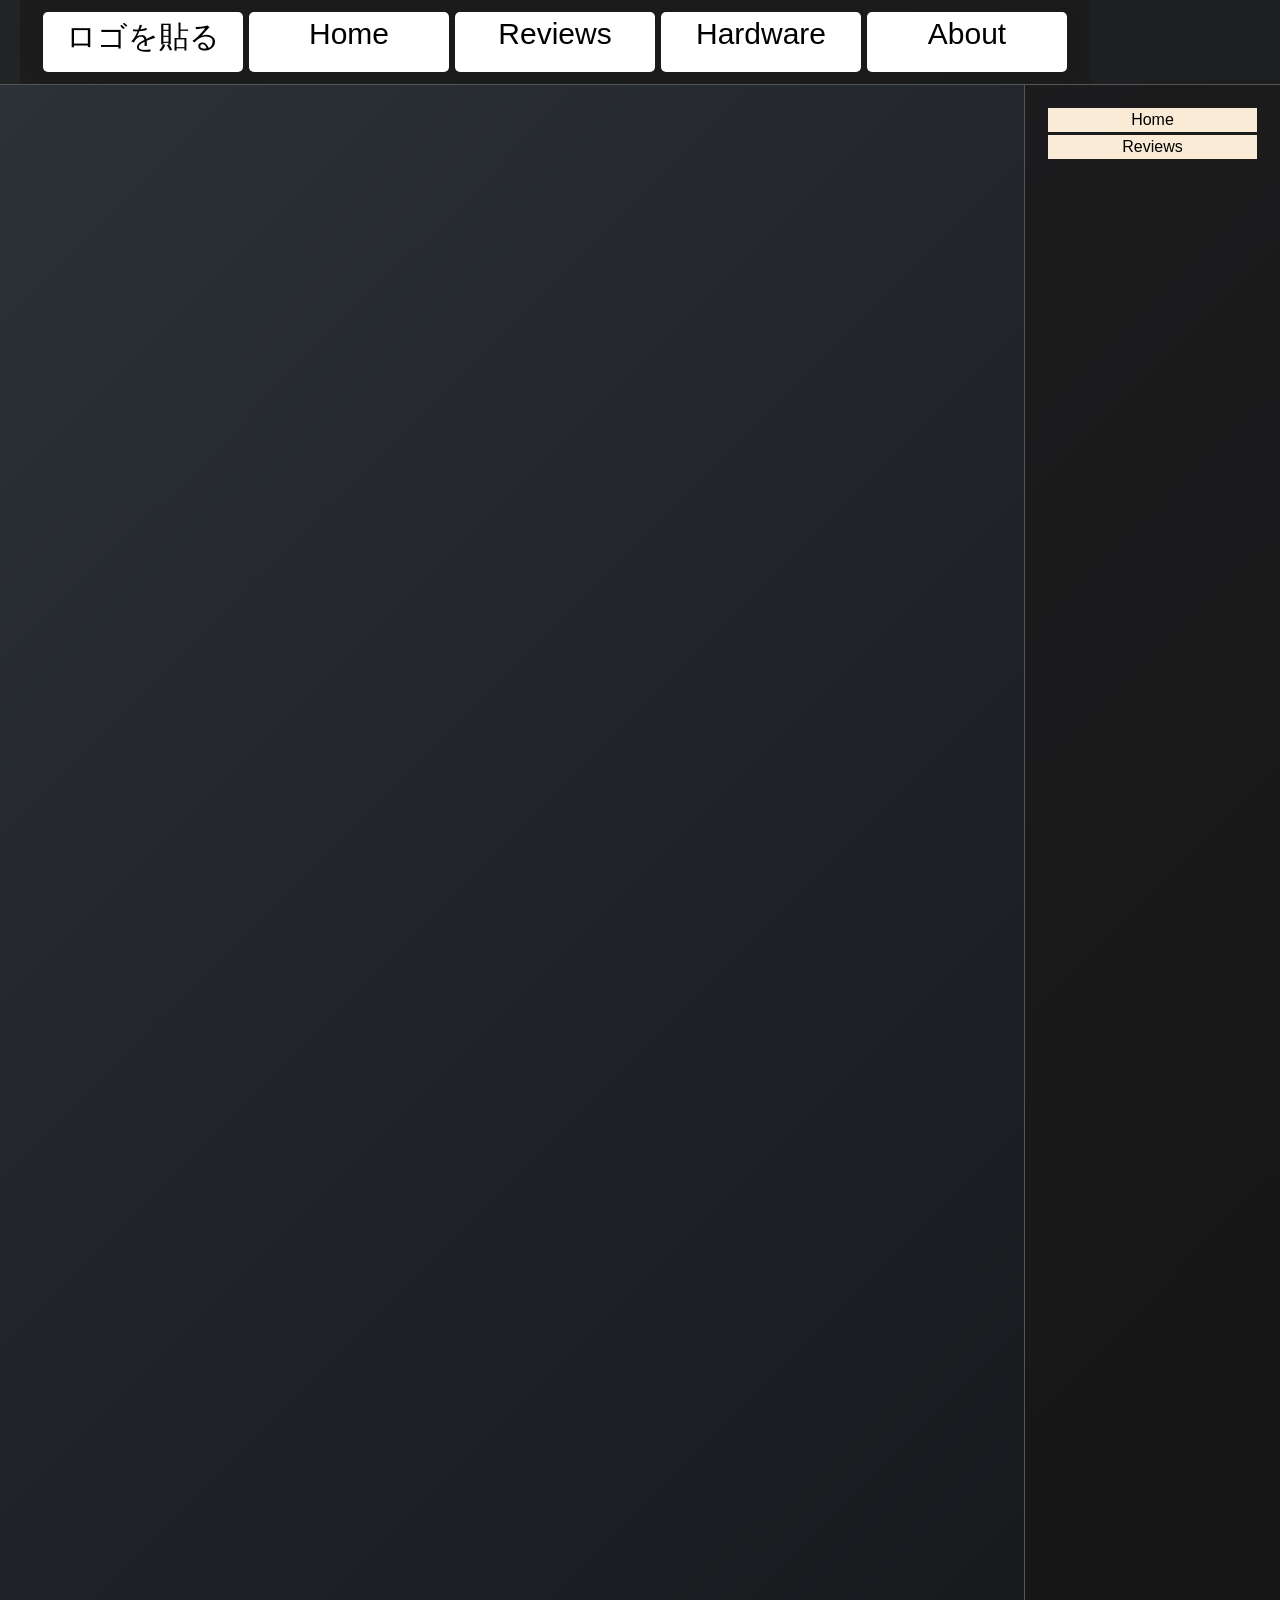
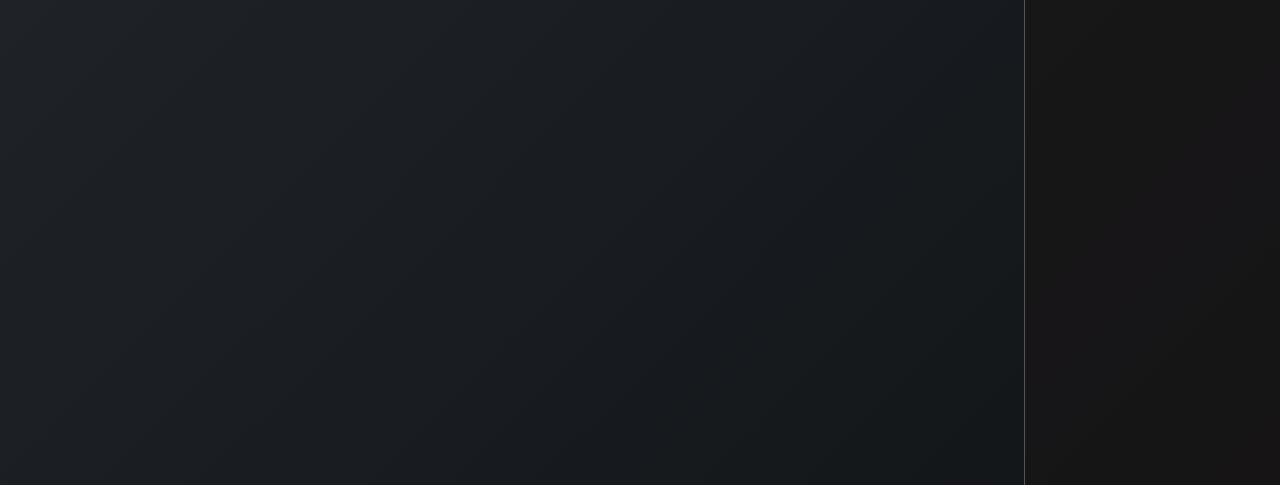
<file: adventure.html>
<!DOCTYPE html>
<html lang="ja">

<head>
    <meta charset="UTF-8">
    <title>Adventure</title>
    <link rel="stylesheet" href="css/style.css">
</head>
<body>
    <div class="site-container">
        <header class="site-header">
            <div id="header"></div>
        </header>
        <script src="js/include_header.js"></script>


        <main class="main-content">



        </main>


        <aside class="sidebar">
            <div id="sidebar"></div>
        </aside>
        <script src="js/include.js"></script>

    </div>
</body>

</html>
</file>
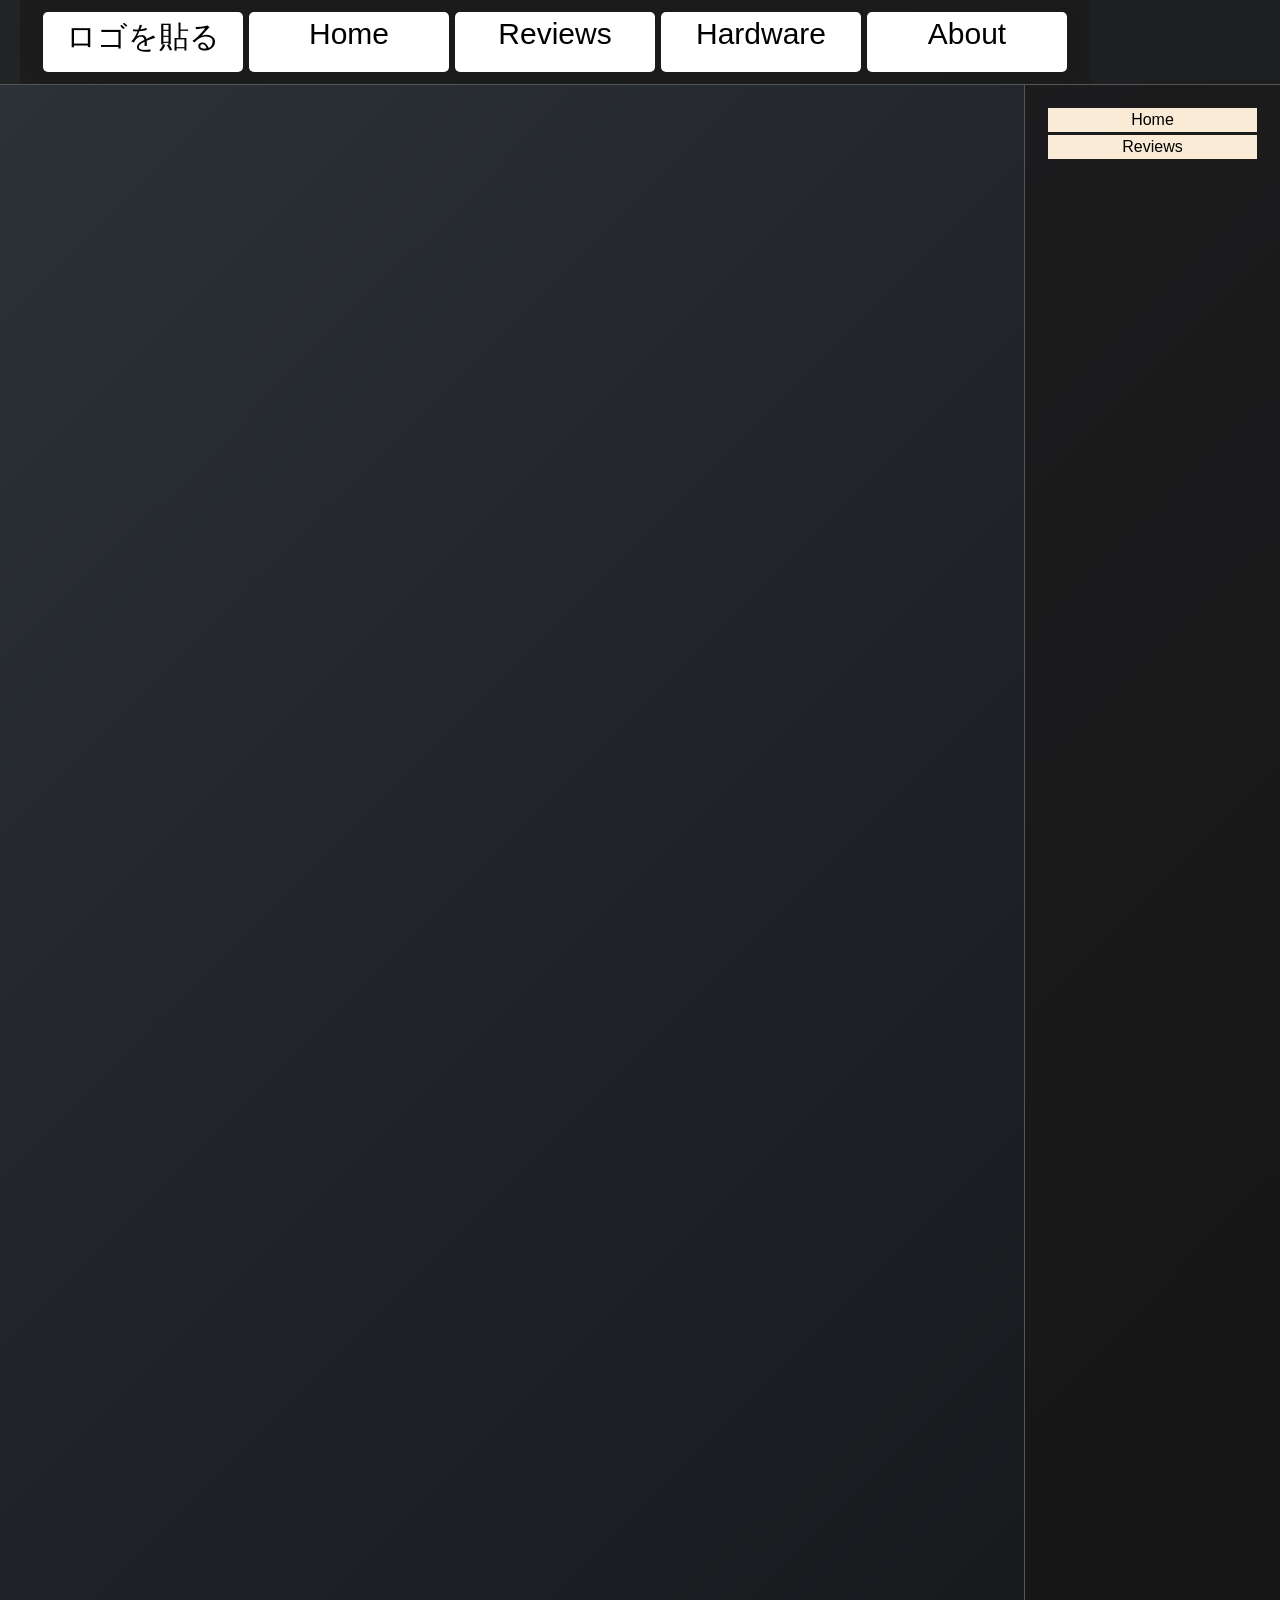
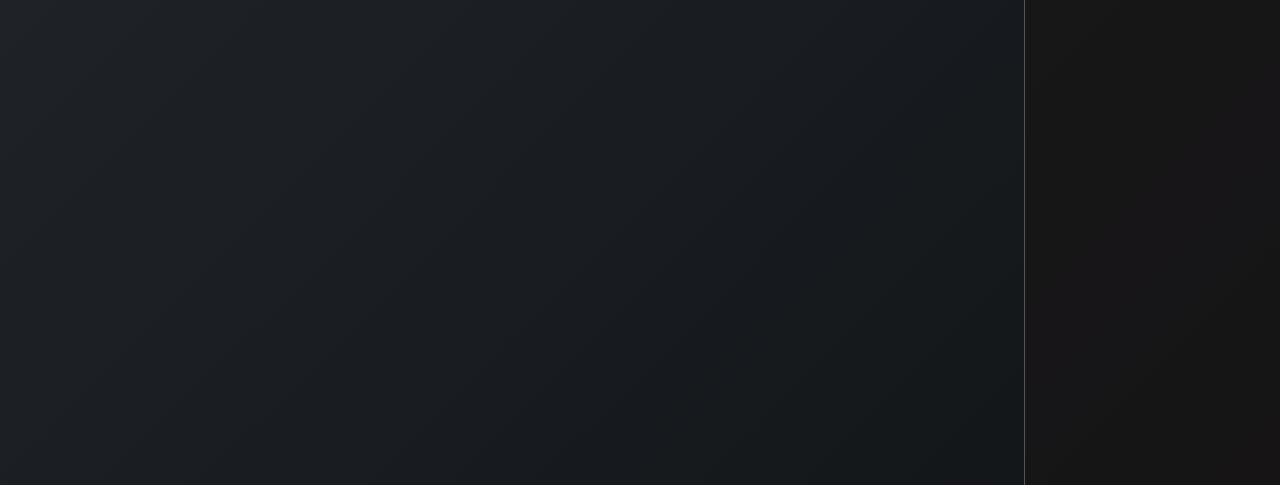
<file: fps.html>
<!DOCTYPE html>
<html lang="ja">

<head>
    <meta charset="UTF-8">
    <title>FPS</title>
    <link rel="stylesheet" href="css/style.css">
</head>
<body>
    <div class="site-container">
        <header class="site-header">
            <div id="header"></div>
        </header>
        <script src="js/include_header.js"></script>


        <main class="main-content">



        </main>


        <aside class="sidebar">
            <div id="sidebar"></div>
        </aside>
        <script src="js/include.js"></script>

    </div>
</body>

</html>
</file>
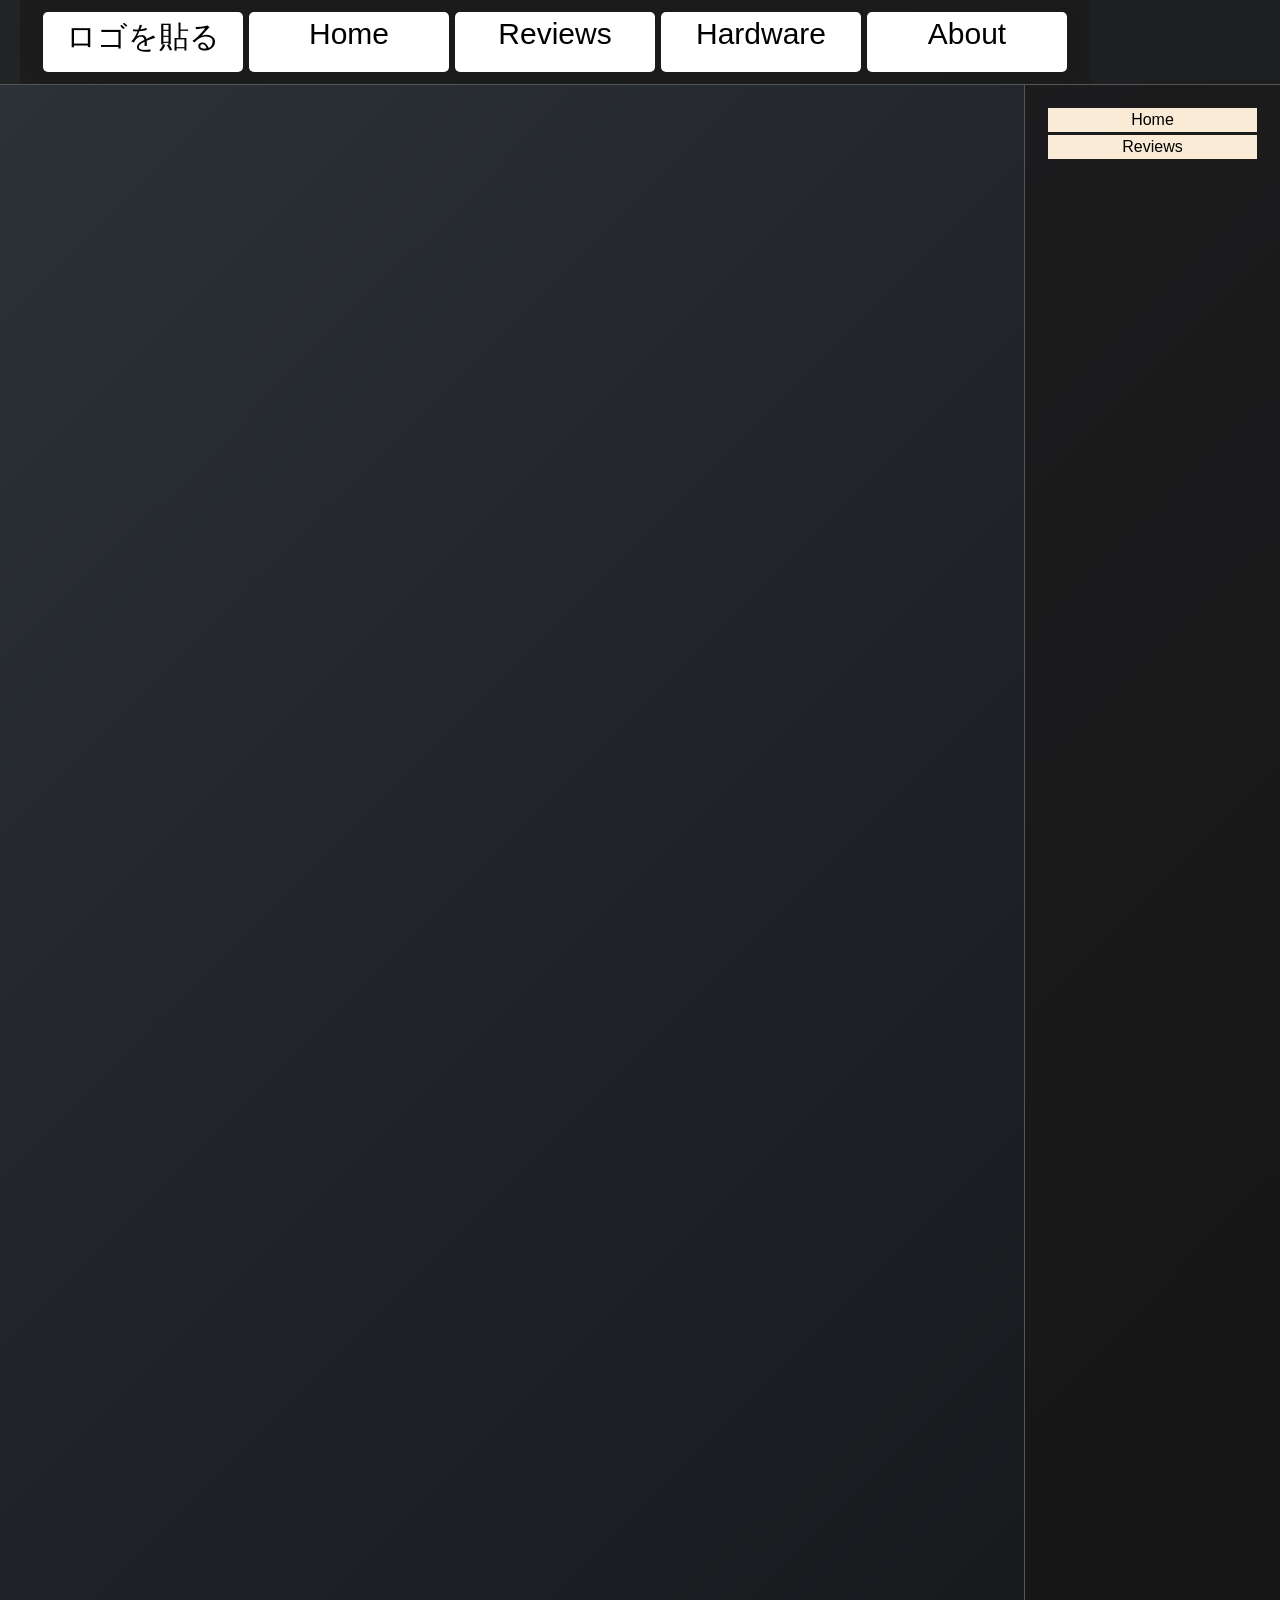
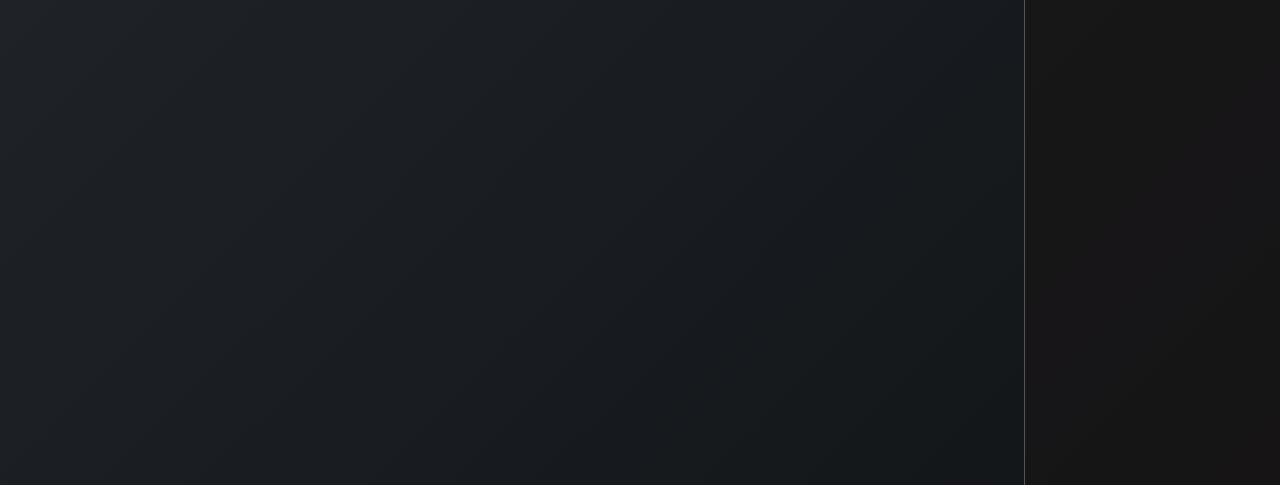
<file: horror.html>
<!DOCTYPE html>
<html lang="ja">

<head>
    <meta charset="UTF-8">
    <title>Horror</title>
    <link rel="stylesheet" href="css/style.css">
</head>
<body>
    <div class="site-container">
        <header class="site-header">
            <div id="header"></div>
        </header>
        <script src="js/include_header.js"></script>


        <main class="main-content">



        </main>


        <aside class="sidebar">
            <div id="sidebar"></div>
        </aside>
        <script src="js/include.js"></script>

    </div>
</body>

</html>
</file>
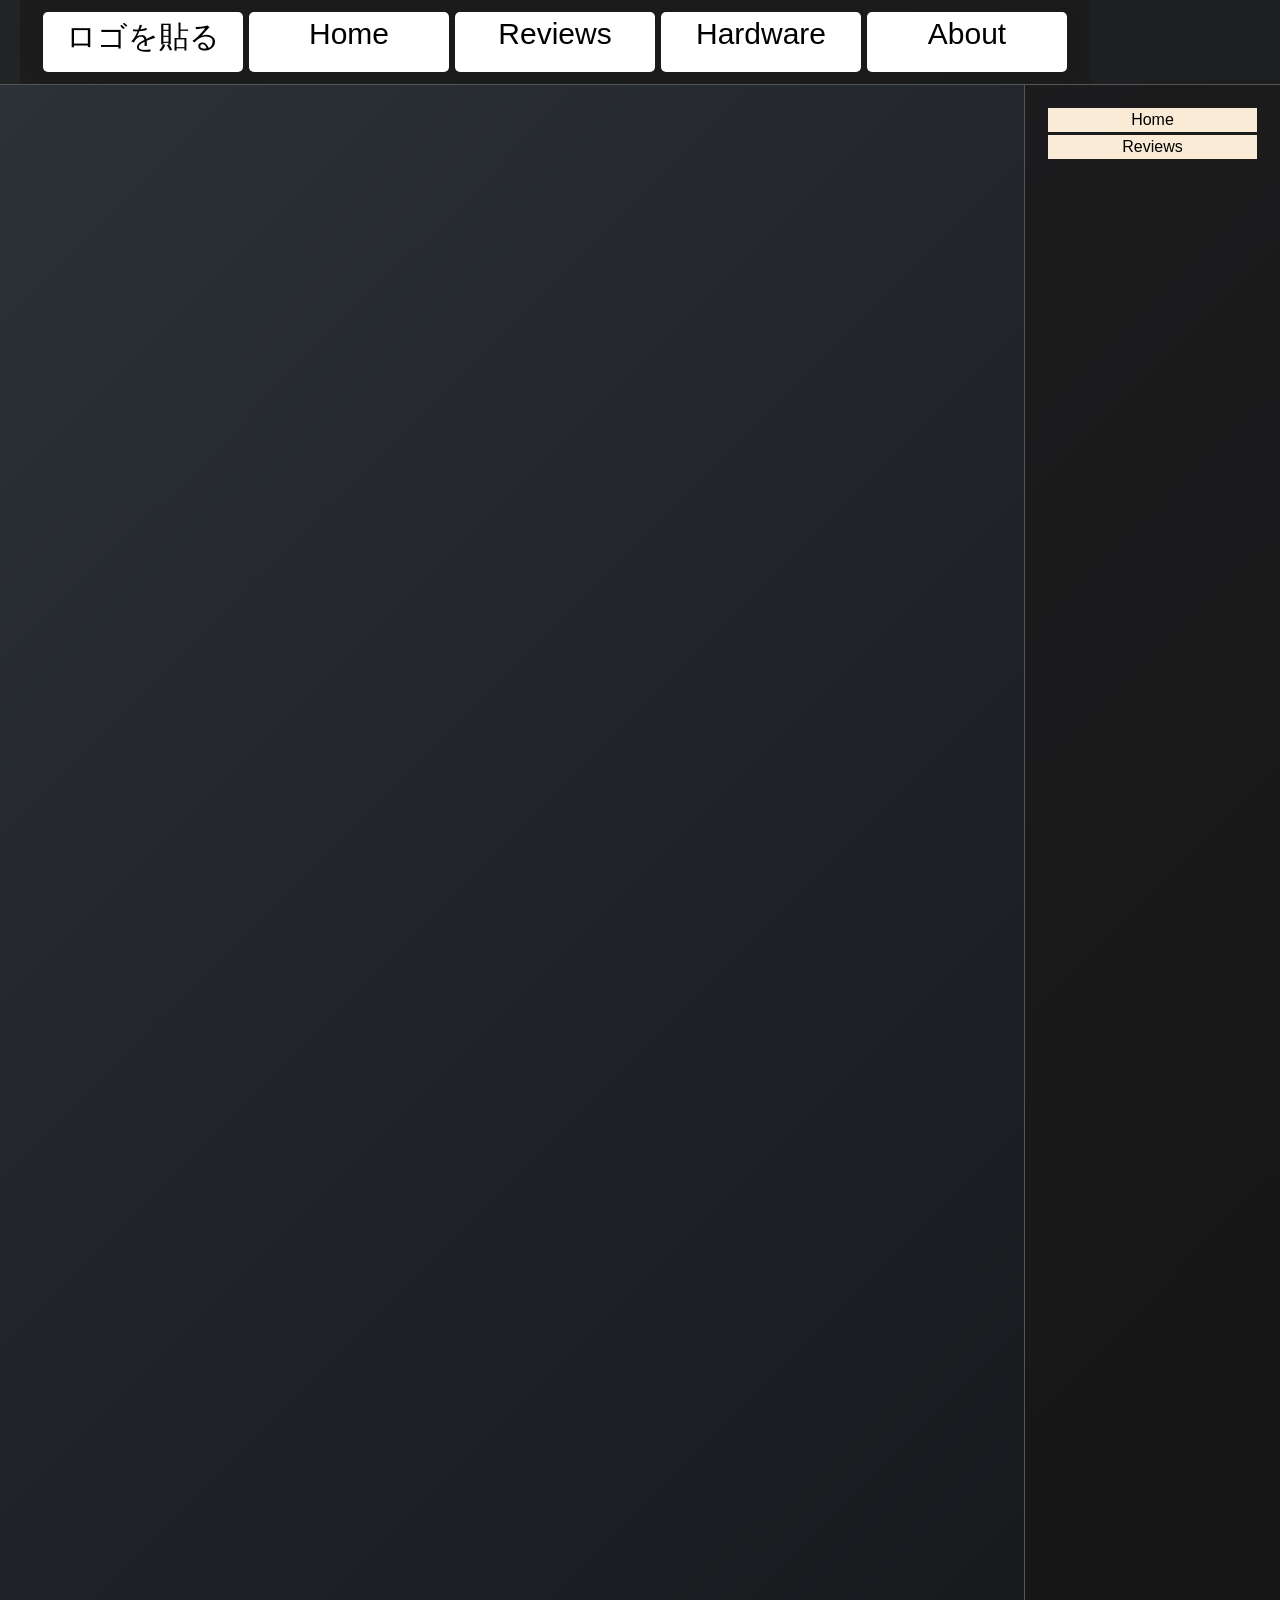
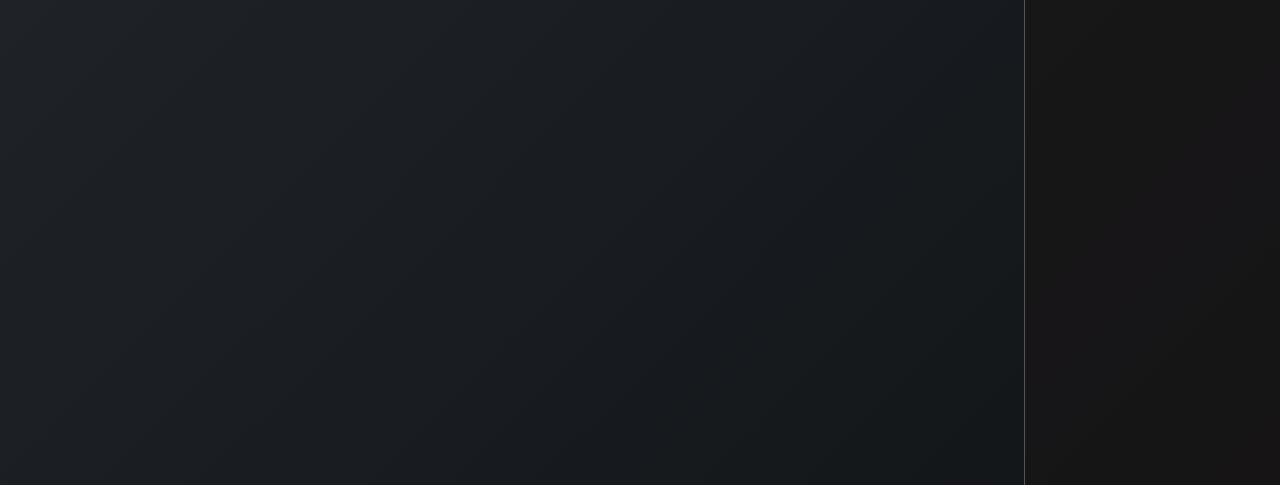
<file: music.html>
<!DOCTYPE html>
<html lang="ja">

<head>
    <meta charset="UTF-8">
    <title>MUSIC</title>
    <link rel="stylesheet" href="css/style.css">
</head>
<body>
    <div class="site-container">
        <header class="site-header">
            <div id="header"></div>
        </header>
        <script src="js/include_header.js"></script>


        <main class="main-content">



        </main>


        <aside class="sidebar">
            <div id="sidebar"></div>
        </aside>
        <script src="js/include.js"></script>

    </div>
</body>

</html>
</file>
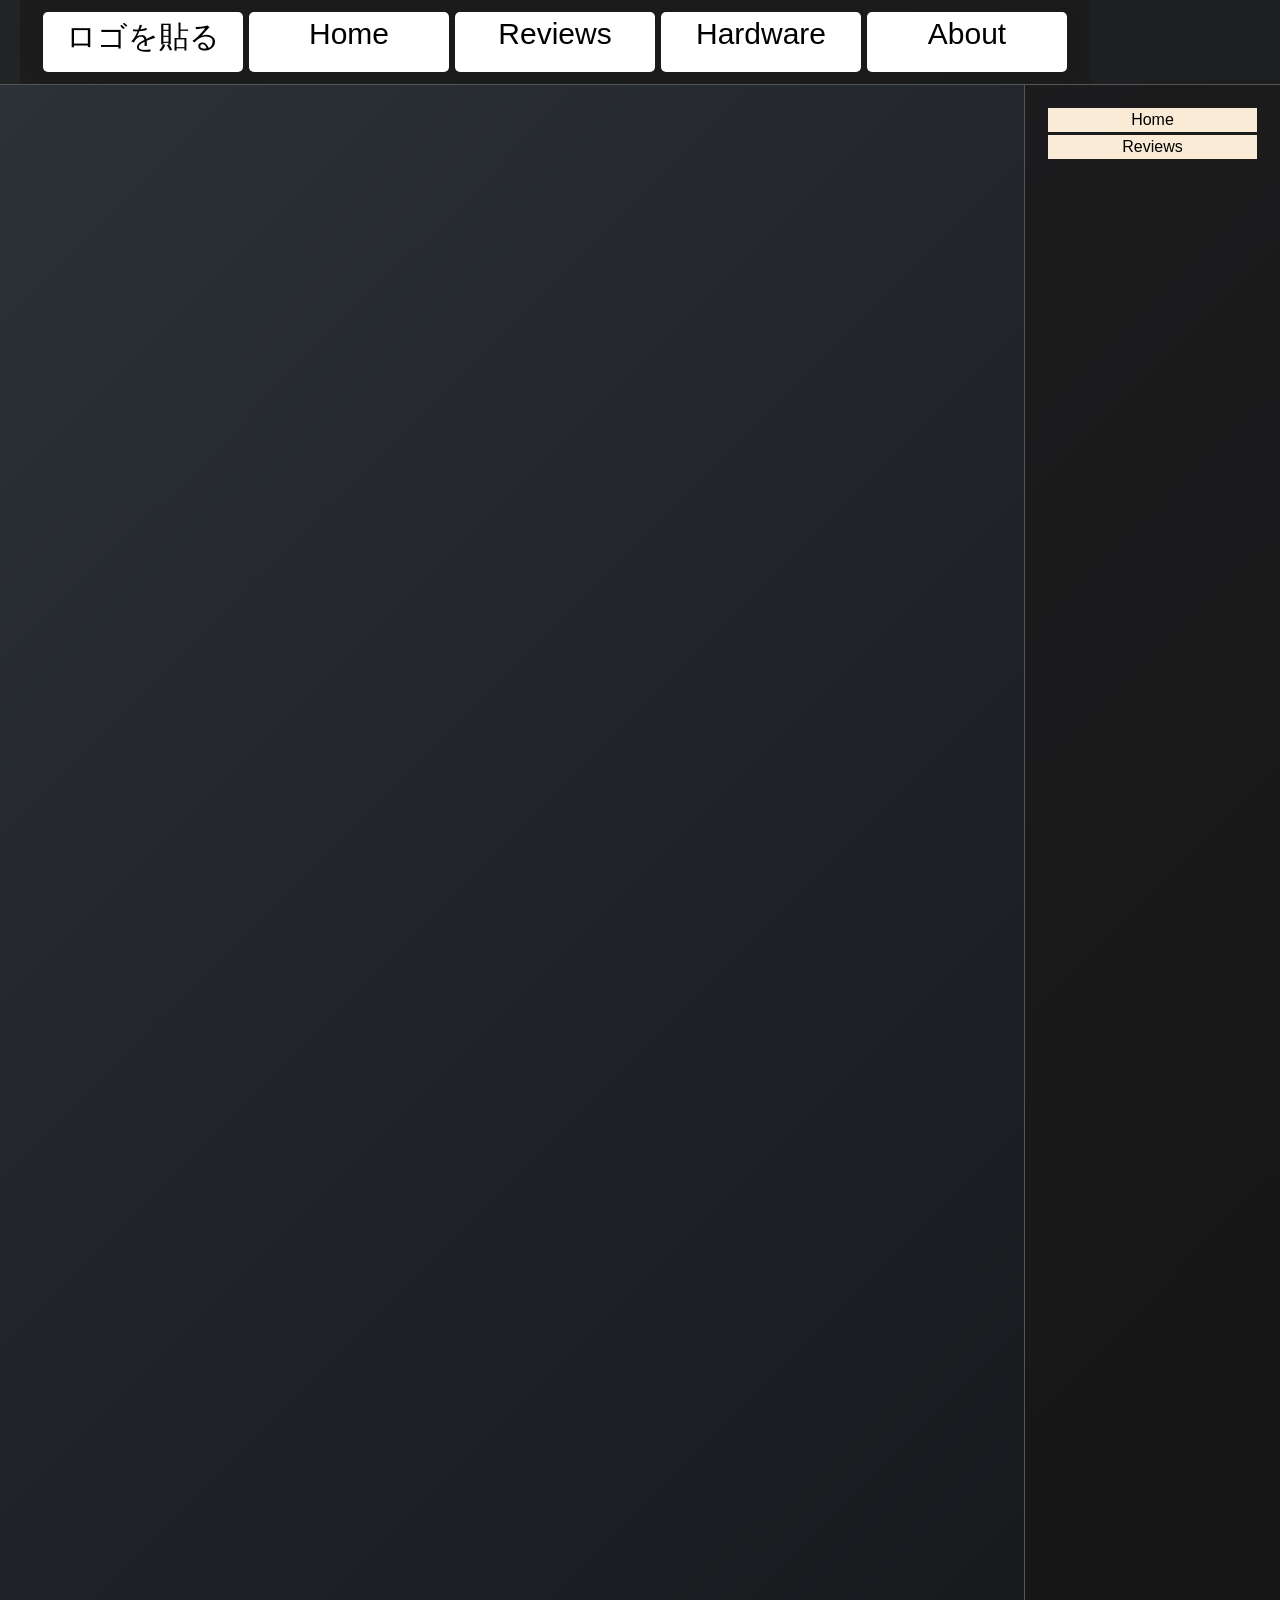
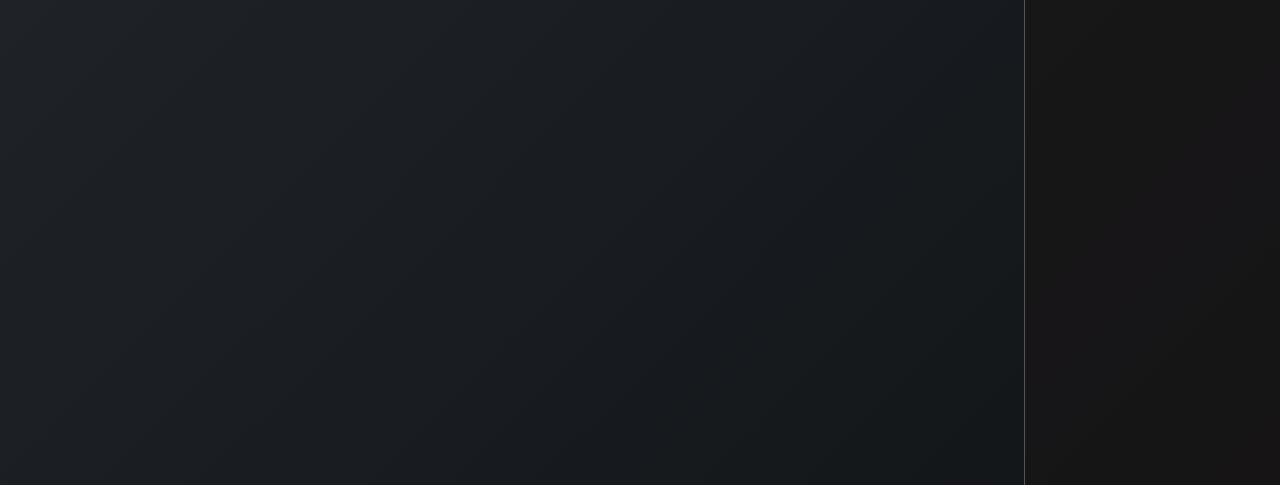
<file: puzzle.html>
<!DOCTYPE html>
<html lang="ja">

<head>
    <meta charset="UTF-8">
    <title>PUZZLE</title>
    <link rel="stylesheet" href="css/style.css">
</head>
<body>
    <div class="site-container">
        <header class="site-header">
            <div id="header"></div>
        </header>
        <script src="js/include_header.js"></script>


        <main class="main-content">



        </main>


        <aside class="sidebar">
            <div id="sidebar"></div>
        </aside>
        <script src="js/include.js"></script>

    </div>
</body>

</html>
</file>
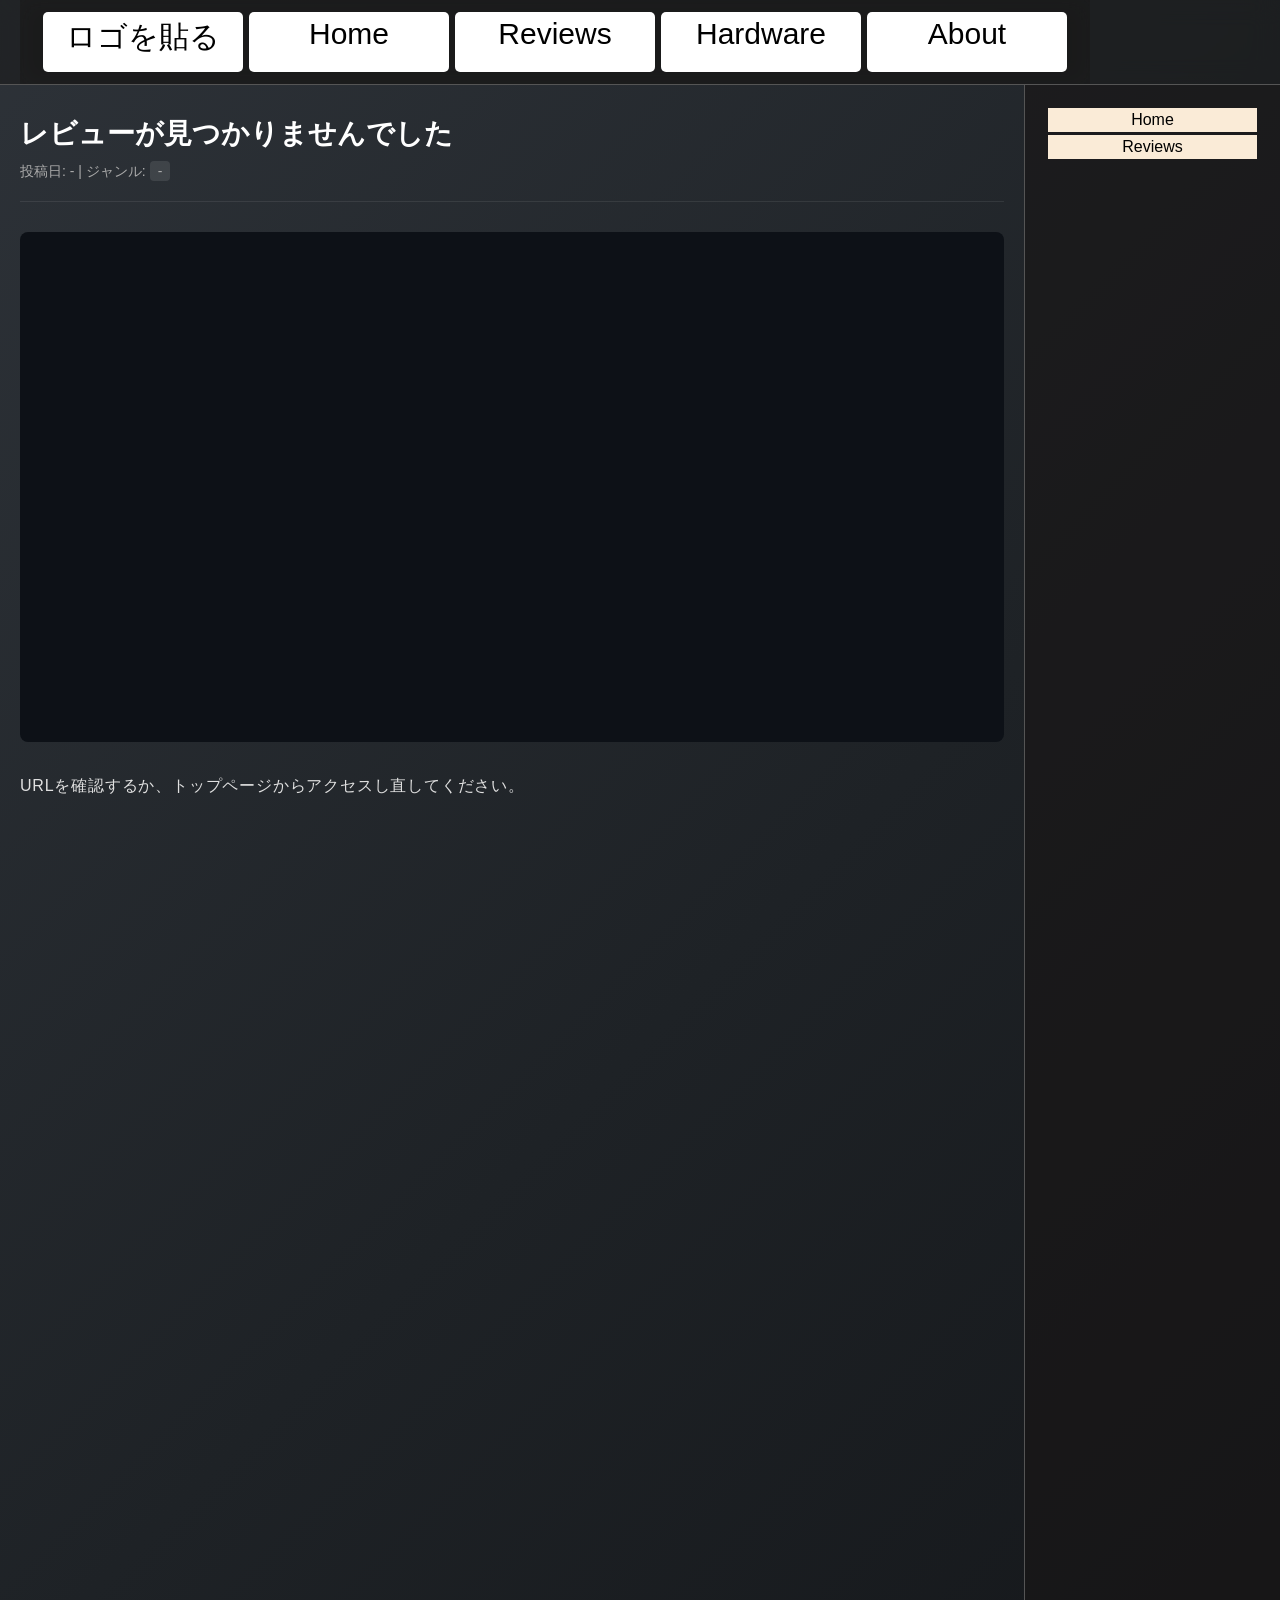
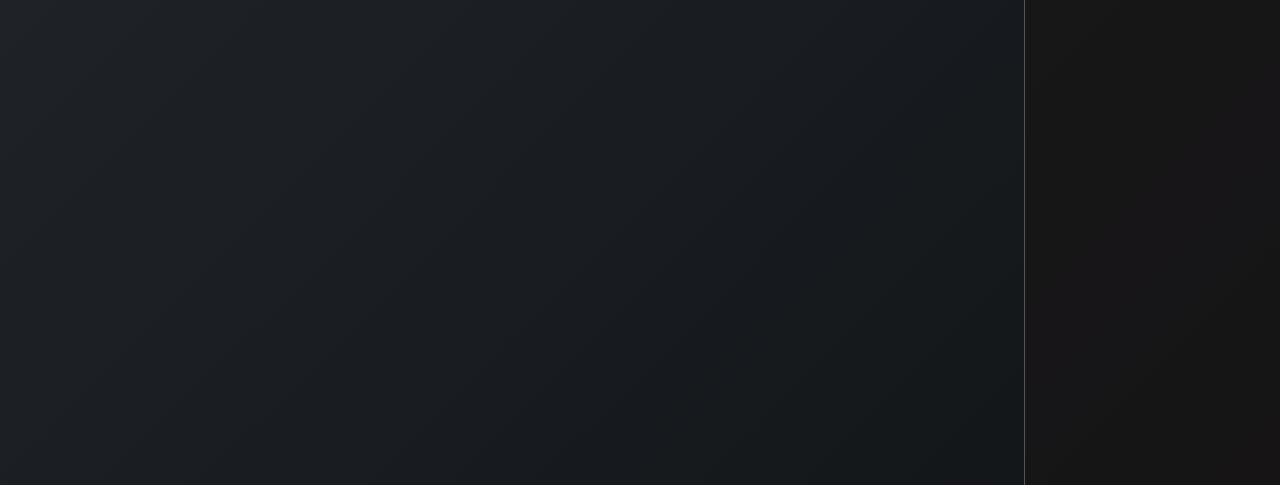
<file: review.html>
<!DOCTYPE html>
<html lang="ja">
<head>
  <meta charset="UTF-8">
  <title></title>
  <link rel="stylesheet" href="css/style.css">
</head>
<body>

  <div class="site-container">

    <header class="site-header">
      <div id="header"></div>
    </header>
    <script src="js/include_header.js"></script>

    <main class="main-content">
      <article style="padding: 10px 0;">
        <h2 id="review-title" style="font-size: 28px; margin-bottom: 10px; color: #ffffff;">読み込み中...</h2>
        
        <p style="font-size: 14px; color: #aaa; margin-bottom: 20px;">
          投稿日: <span id="review-date">-</span> | 
          ジャンル: <span id="review-category" style="background: rgba(255,255,255,0.1); padding: 2px 8px; border-radius: 4px;">-</span>
        </p>
        
      <hr style="border: 0; border-top: 1px solid rgba(255, 255, 255, 0.08); margin-bottom: 30px;">

      <div id="review-image-container" class="detail-image-box"></div>

      <div id="review-content" style="font-size: 16px; line-height: 1.8; color: #e0e0e0; letter-spacing: 0.05em;">
          
        </div>
      </article>

    </main>

    <aside class="sidebar">
      <div id="sidebar"></div>
    </aside>
    <script src="js/include.js"></script>

  </div>

  <script src="reviews-data.js"></script>
  
  <script>
    const urlParams = new URLSearchParams(window.location.search);
    const reviewId = urlParams.get('id');

    const currentReview = reviewsData.find(review => review.id === reviewId);

    if (currentReview) {
      document.getElementById('review-title').textContent = currentReview.title;
      document.getElementById('review-date').textContent = currentReview.date;
      document.getElementById('review-category').textContent = currentReview.category;
      document.getElementById('review-content').innerHTML = currentReview.content.replace(/\n/g, '<br>'); 
      document.title = currentReview.title;
      const imageContainer = document.getElementById('review-image-container');
    if (imageContainer) {
      imageContainer.innerHTML = `<img src="${currentReview.image}" alt="${currentReview.title}">`;
    }
    } else {
      document.getElementById('review-title').textContent = "レビューが見つかりませんでした";
      document.getElementById('review-content').textContent = "URLを確認するか、トップページからアクセスし直してください。";
    }
  </script>
</body>
</html>
</file>
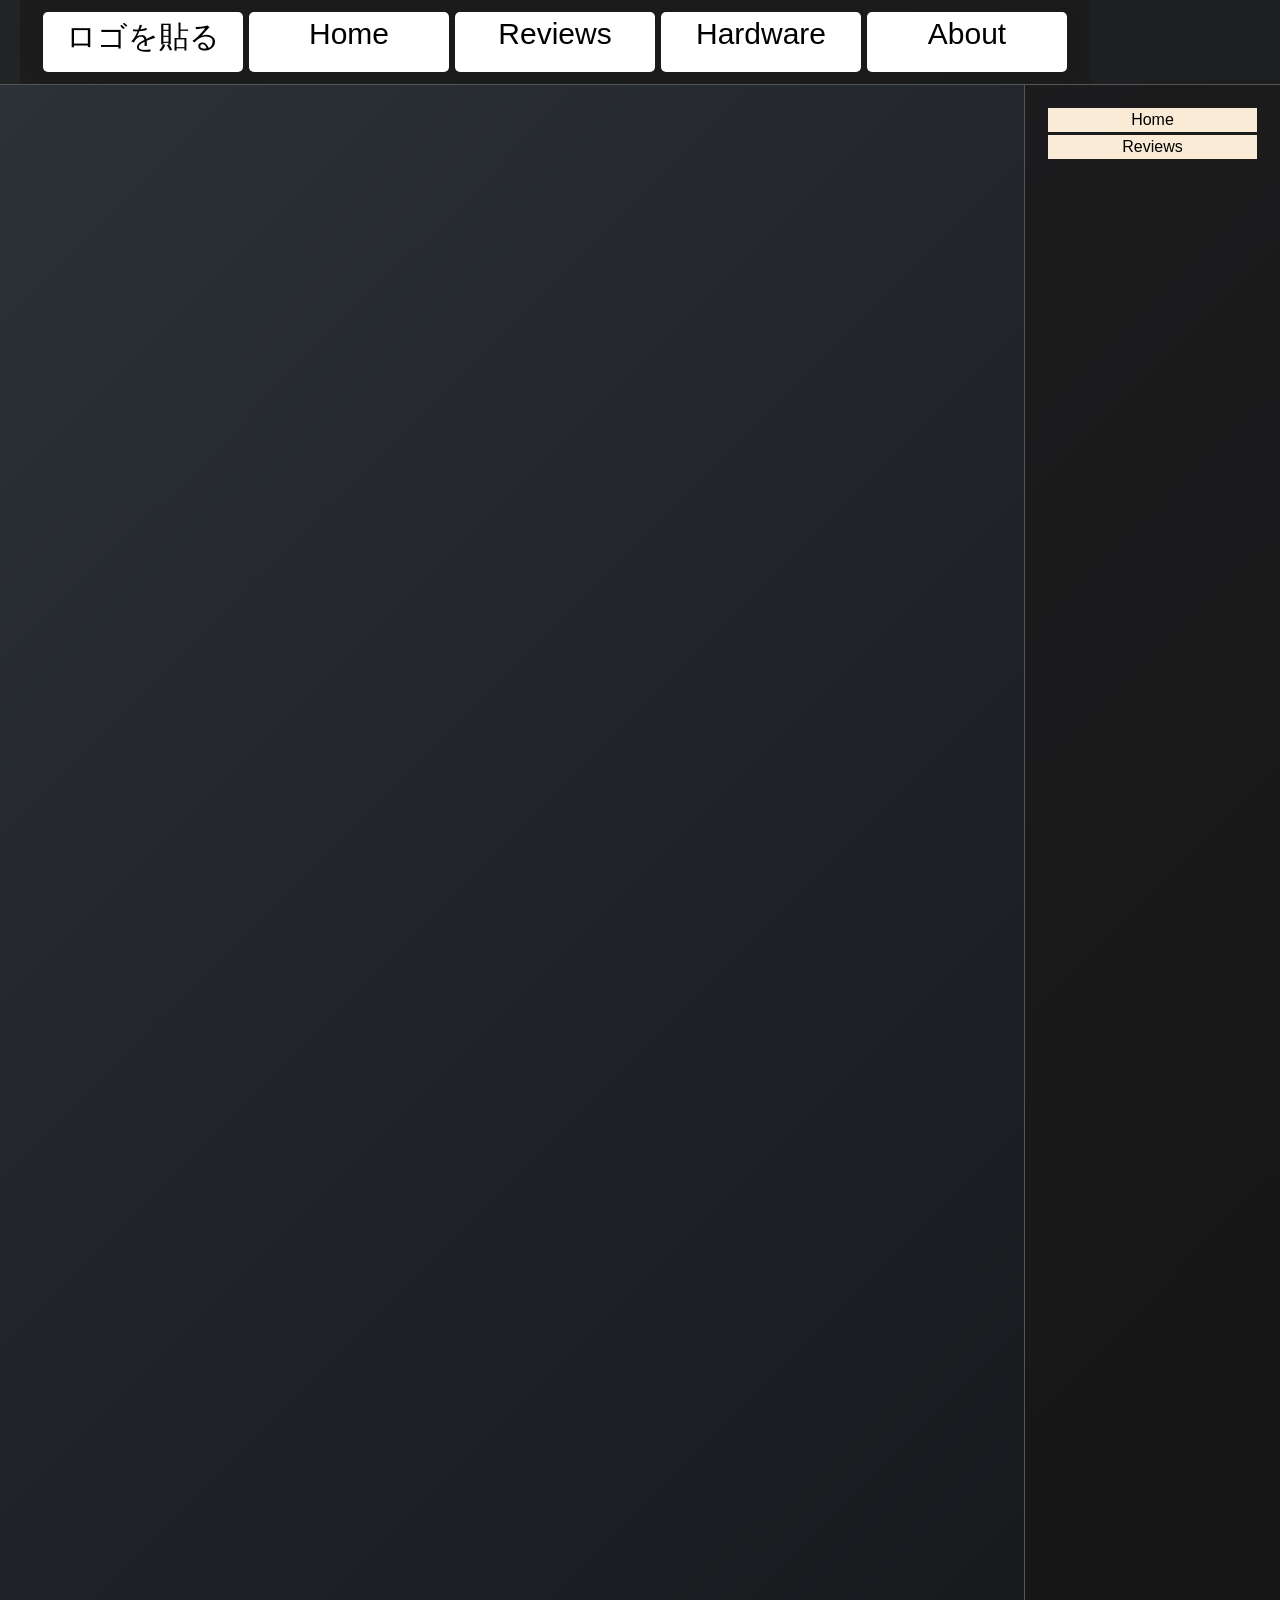
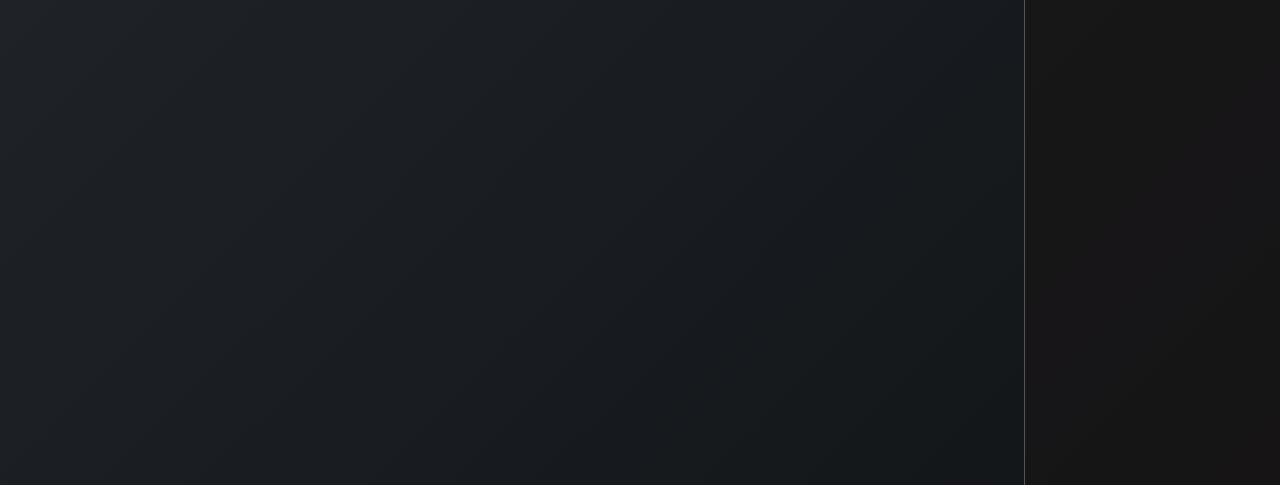
<file: rpg.html>
<!DOCTYPE html>
<html lang="ja">

<head>
    <meta charset="UTF-8">
    <title>RPG</title>
    <link rel="stylesheet" href="css/style.css">
</head>
<body>
    <div class="site-container">
        <header class="site-header">
            <div id="header"></div>
        </header>
        <script src="js/include_header.js"></script>


        <main class="main-content">



        </main>


        <aside class="sidebar">
            <div id="sidebar"></div>
        </aside>
        <script src="js/include.js"></script>

    </div>
</body>

</html>
</file>
<file: css/style.css>
* {
  box-sizing: border-box;
  margin: 0;
  padding: 0;
}

/*背景部分*/
body {
  background: linear-gradient(135deg, #2d3238 0%, #1e2226 50%, #121417 100%);
  color: #e0e0e0;
  font-family: sans-serif;
}

/* 左側のメインスペース */
.site-container {
  display: grid;
  grid-template-rows: auto 1fr; 
  grid-template-columns: 4fr 1fr; 
  min-height: 100vh;
  width: 100%;
}

/*ヘッダー*/
.site-header {
  grid-column: 1 / 3; 
  grid-row: 1; 
  display: flex;                  
  justify-content: space-between; 
  align-items: center;            
  border-bottom: 1px solid #555;
  padding: 0 20px;             
  position: sticky;
  top: 0;
  z-index: 100;
  background-color: #1a1a1a94;
  backdrop-filter: blur(12px);
  height: 85px;                   
  box-sizing: border-box;
}

/*サイドバー*/
.sidebar {
  grid-column: 2 / 3; 
  grid-row: 2 / -1; 
  background-color: #181616a1;
  border-left: 1px solid #555;
  padding: 20px;
}

/*スクロールテスト用*/
.main-content {
  grid-column: 1 / 2;
  padding: 20px;
  height: 2000px; 
}

/*ヘッダーのボタン*/
.header-button {
  background-color: #ffffff;
  font-size: 30px;
  padding: 5px;
  margin: 3px;
  border-radius: 5px;
  text-align: center;
  text-decoration: none;
  color: #000;
  width: 200px;
  height: 60px;
  &:hover {
    background-color: #cccccc;
  }
}

/*画面を左右に二分割*/
.split-area {
  display: flex;
  gap: 20px;
}

.left {
  flex: 1;
}

.right {
  flex: 1;
}

/*ジャンル選択のボタン*/
.genre-button {
  display: block;
  text-align: center;
  text-decoration: none;
  font-size: 20px;
  background-color: rgba(250, 235, 215, 0.932);
  color: #121417;
  padding: 10px;
  &:hover {
    background-color: #e5c9b5;
  }
}

.genre-list {
  display: grid;
  grid-template-columns: repeat(2, 1fr);
  gap: 10px
}

/*サイドバーのボタン*/
.sidebar-list {
  display: block;
  text-decoration: none;
  text-align: center;
  color: black;
  background-color: #faebd7;
  padding: 3px;
  margin: 3px;
  gap: 3px;
  &:hover {
    background-color: #e5c9b5;
  }
}
  
.detail-image-box {
  width: 100%;
  max-width: 1100px;     
  height: 510px;        
  margin: 20px 0 30px 0; 
  border-radius: 8px;   
  overflow: hidden;
  background-color: #0d1117;
}

.detail-image-box img {
  width: 100%;
  height: 100%;
  object-fit: cover;    
  display: block;
}

/* 検索ボックス */
.search-form {
  display: flex;
  align-items: center;
  margin-right: 20px;
}

.search-input {
  background-color: #0d1117; 
  color: #ffffff;            
  border: 1px solid #30363d; 
  border-radius: 6px 0 0 6px;
  padding: 6px 12px;
  font-size: 14px;
  outline: none;
  width: 300px;  
  padding: 8px 14px;
  font-size: 15px;            
  transition: border-color 0.2s;
}

.search-input:focus {
  border-color: #58a6ff;     
}

.search-button {
  background-color: #21262d; 
  color: #c9d1d9;            
  border: 1px solid #30363d;
  border-left: none;         
  border-radius: 0 6px 6px 0;
  padding: 6px 12px;
  font-size: 14px;
  cursor: pointer;
  transition: background-color 0.2s;
}

.search-button:hover {
  background-color: #30363d; 
  color: #ffffff;
}

/*メイン画面のレビュー表示*/
.review-card {
  display: block;
  max-width: 900px;
  width: 100%;
  background-color: #1e222b;
  border: 1px solid #30363d;
  border-radius: 12px;
  overflow: hidden;
  text-decoration: none;
  margin-bottom: 24px;
  transition: transform 0.2s ease, box-shadow 0.2s ease;
}

.card-image {
  width: 100%;
  height: 380px;
  background-color: #0d1117;
  overflow: hidden;
}

.card-image img {
  width: 100%;
  height: 100%;
  object-fit: cover;
  display: block;
}

.card-title {
  padding: 20px 24px;
  font-size: 22px;
  font-weight: bold;
  color: #ffffff;
  letter-spacing: 0.5px;
}

.review-card:hover {
  transform: translateY(-4px);
  box-shadow: 0 12px 24px rgba(0, 0, 0, 0.5);
  border-color: #58a6ff;
}

/*目次部分*/
.contents {
  list-style: none;
  margin-bottom: 20px;
}

.contents a {
  display: block;
  text-decoration: none;
  text-align: center;
  color: black;
  background-color: #faebd7;
  padding: 3px;
  margin: 3px;
  gap: 3px;

  &:hover {
    background-color: #e5c9b5;
  }
}
</file>
